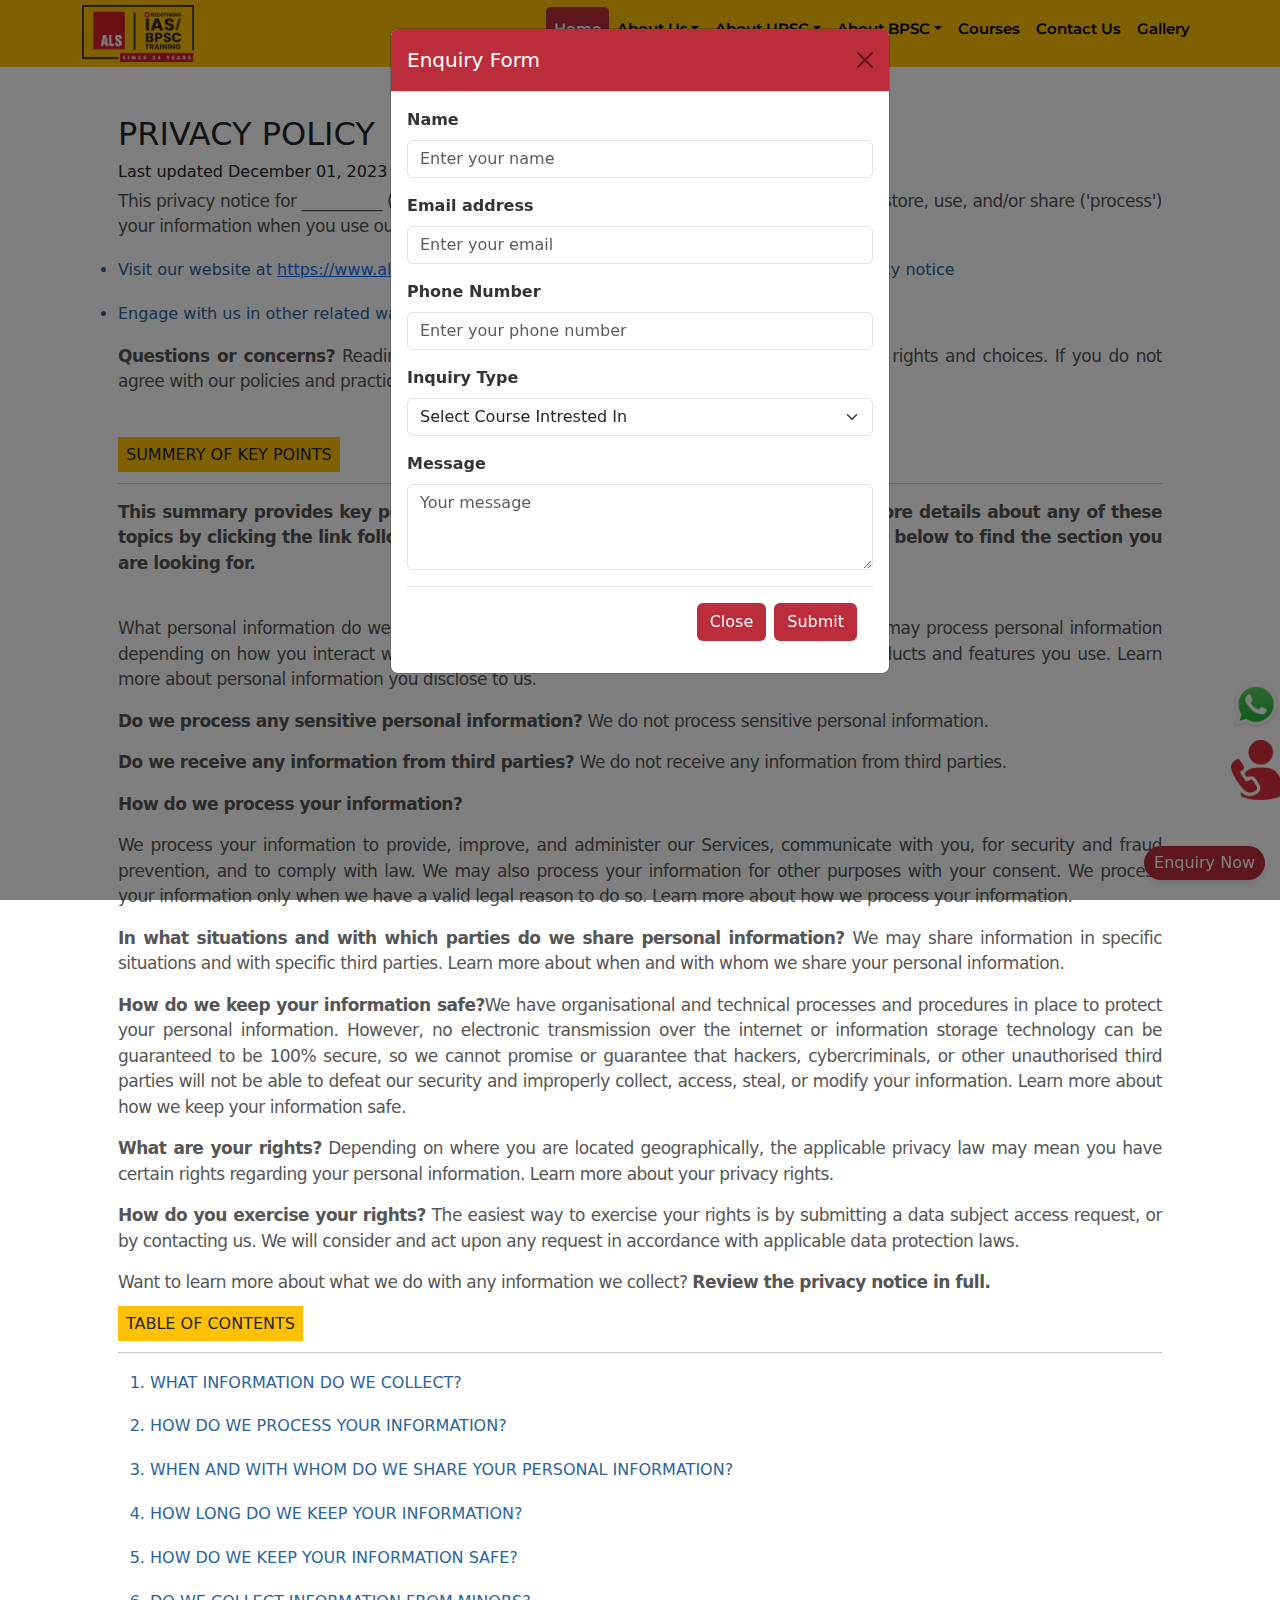
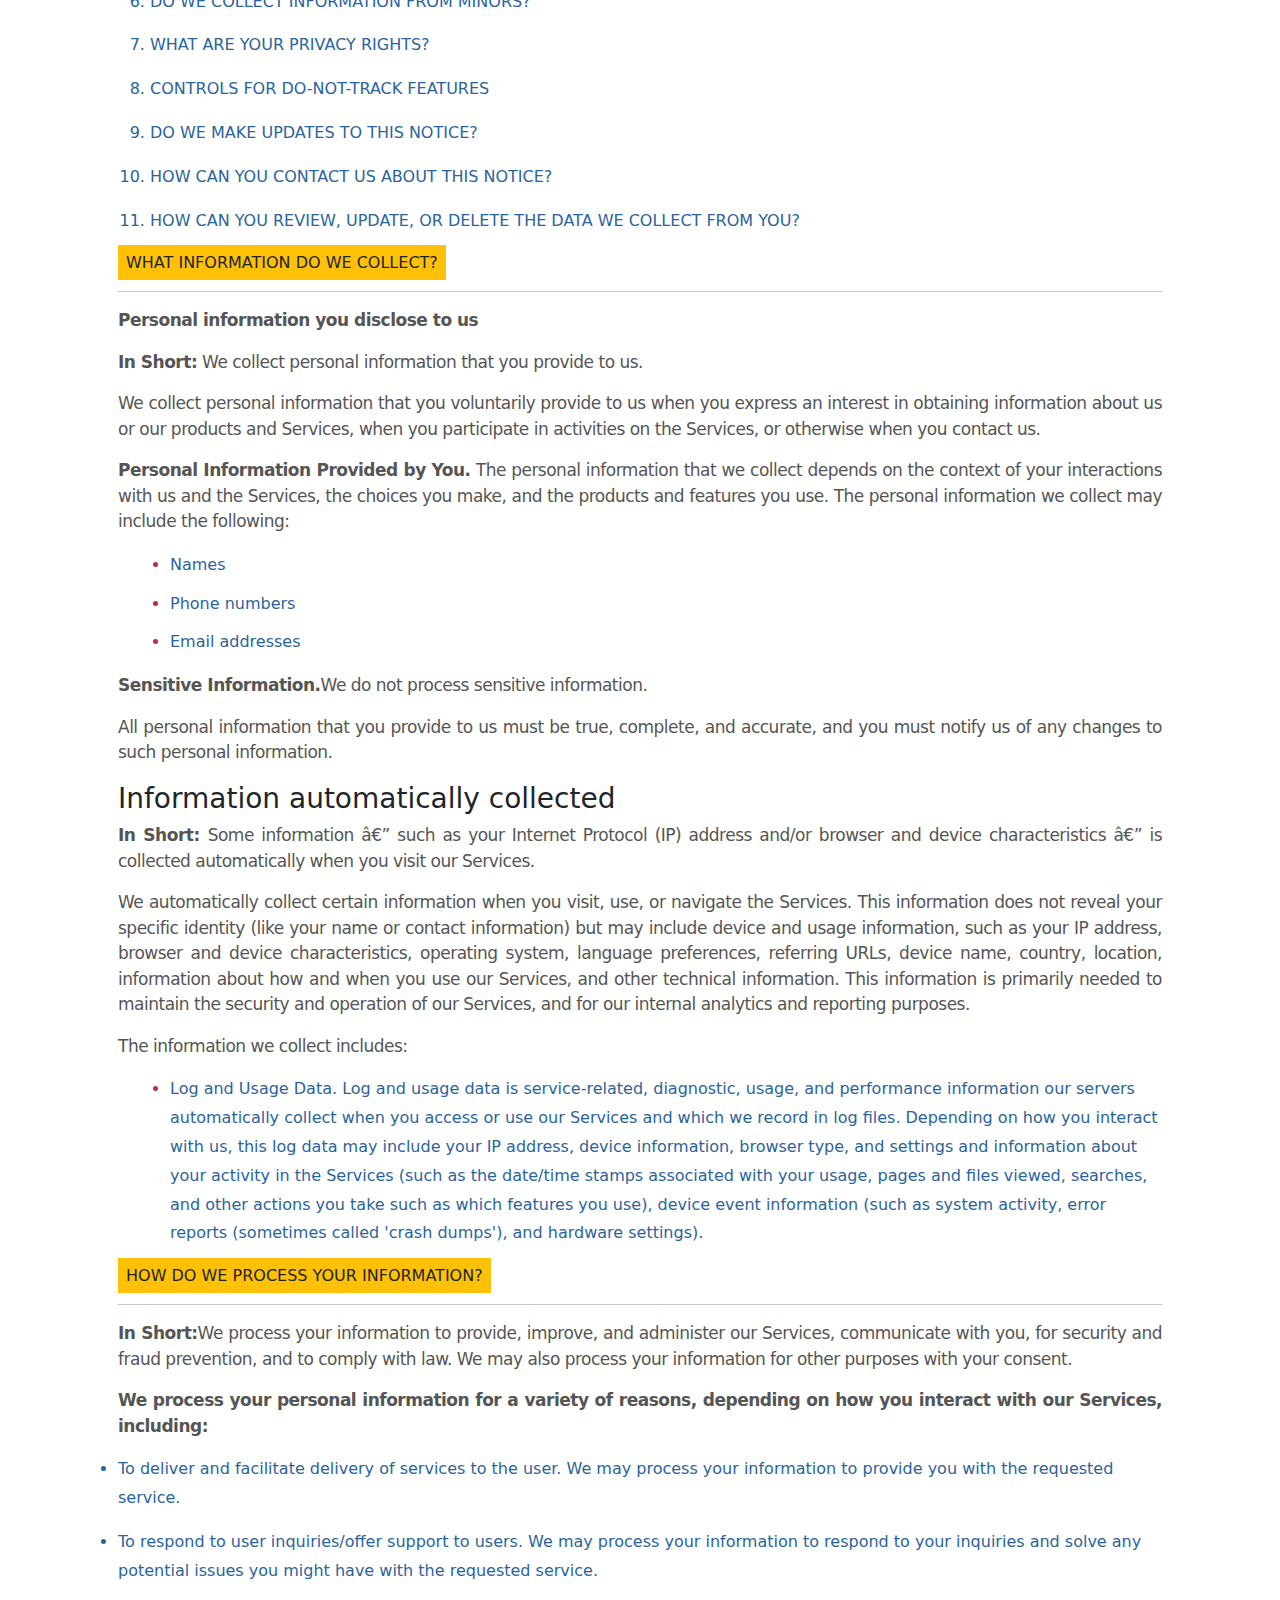
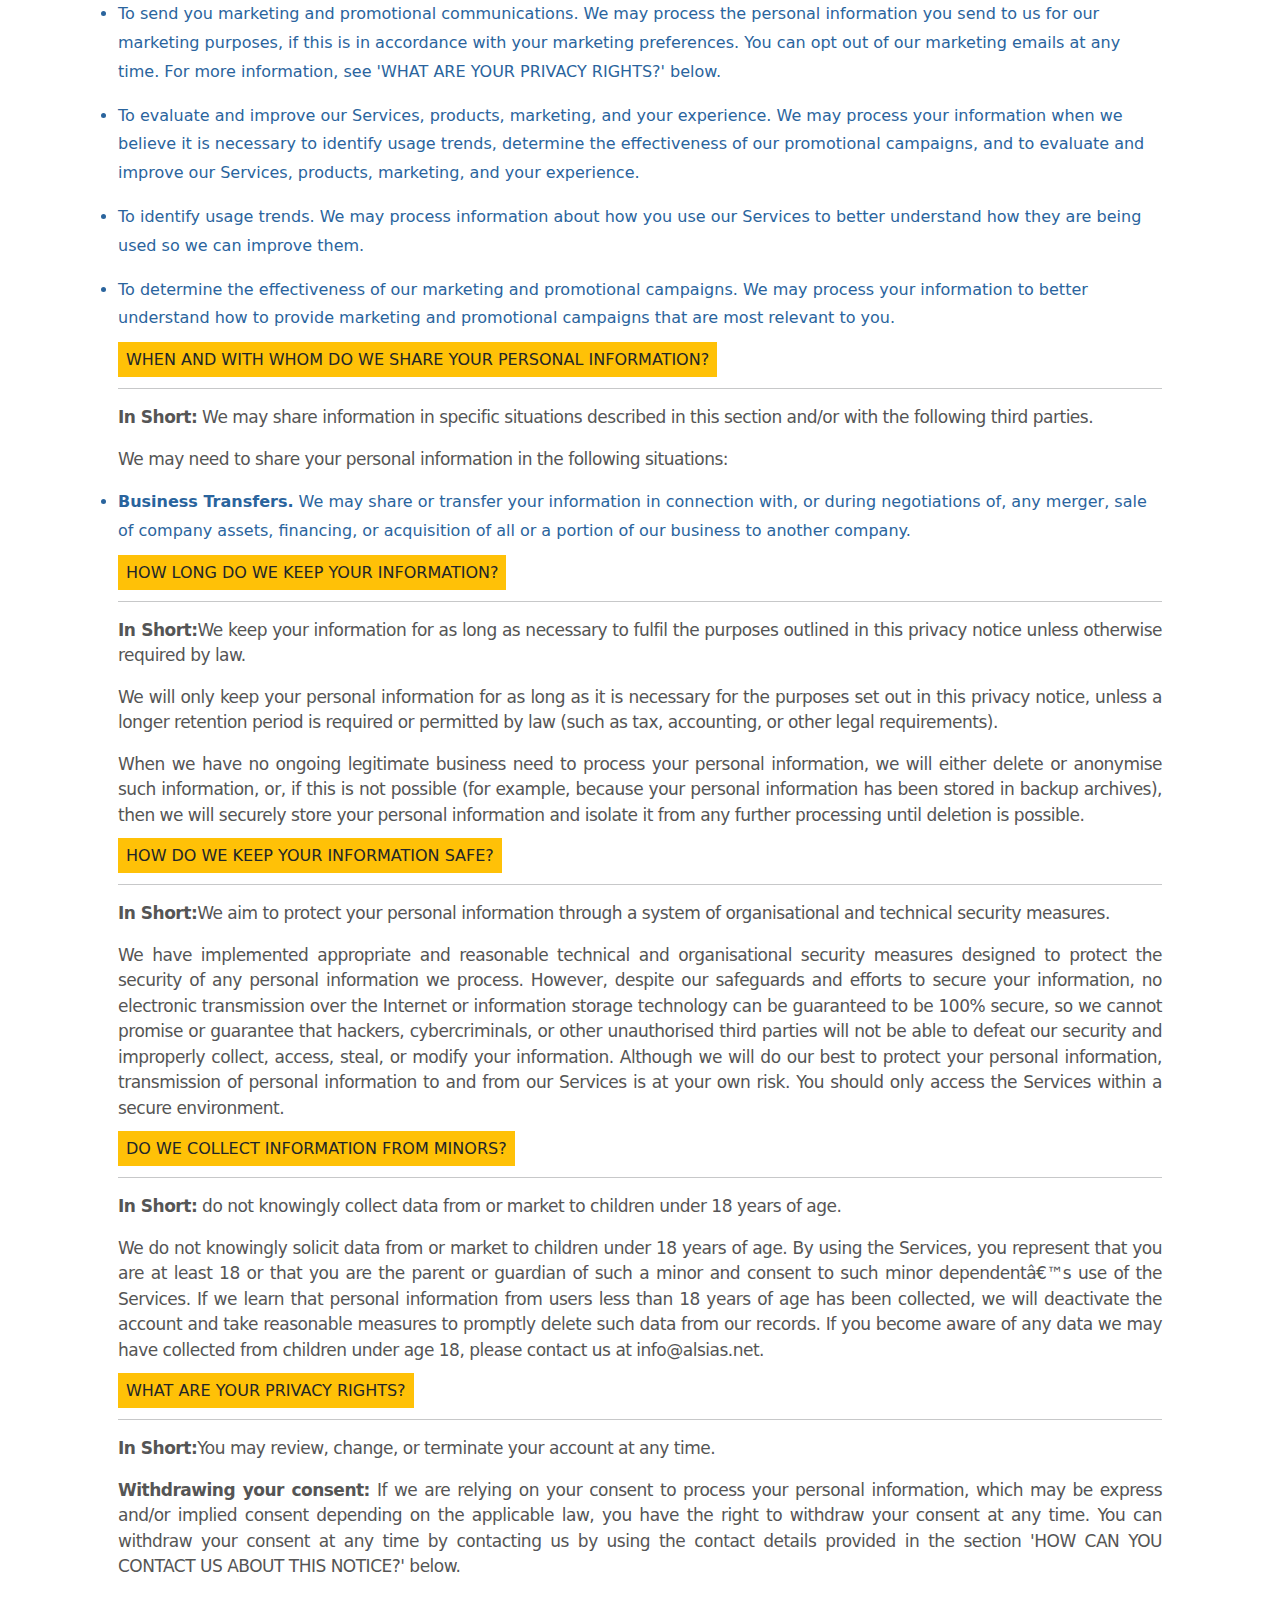
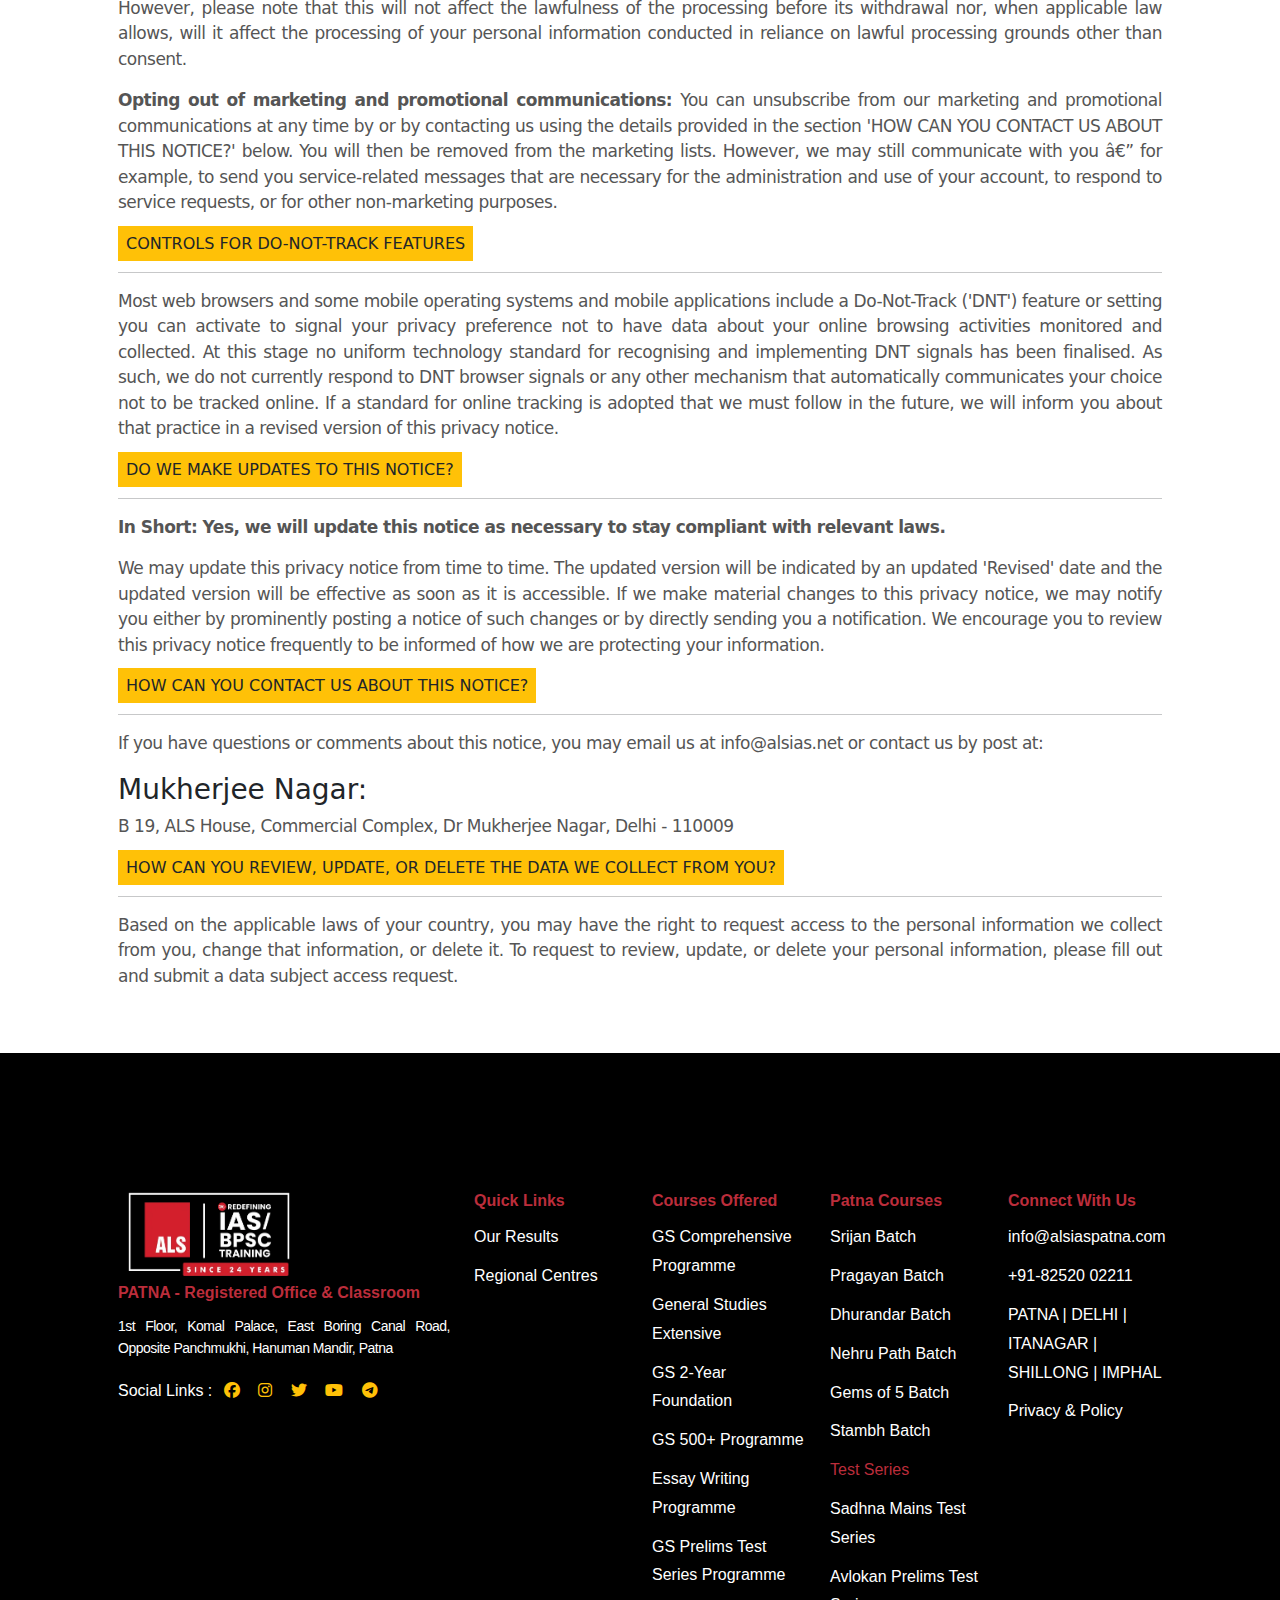
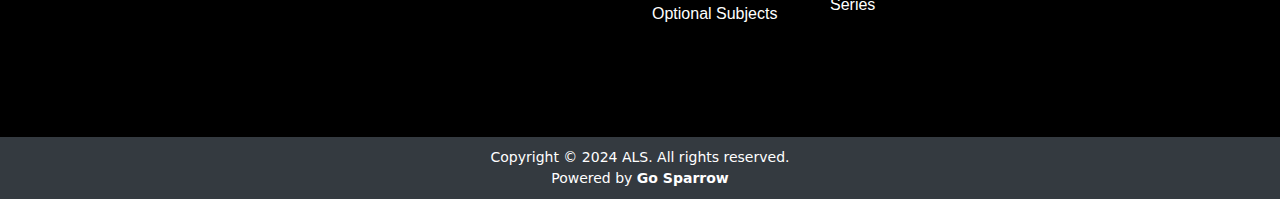
<file: privacy-policy.html>
<!DOCTYPE html>
<html lang="en">

<head>
  <meta charset="UTF-8">
  <meta name="viewport" content="width=device-width, initial-scale=1.0">
  <title>BPSC Coaching in Patna | UPSC Coaching in Patna | ALS IAS Patna</title>

  <!-- Meta Tags for SEO -->
  <meta name="keywords" content="UPSC exam preparation, IAS syllabus, Civil Services exam tips, IAS study materials, UPSC exam strategy, Current affairs for IAS, IAS exam pattern, Best books for UPSC, IAS interview guidance, Civil Services coaching">
  <meta name="description" content="ALS IAS is the best BPSC coaching in Patna. Learn from expert faculties, use helpful study materials, and follow smart strategies to succeed in BPSC exams.">
  <meta name="google-site-verification" content="-R0dXjLP1Lq0JFvIQlIZ4ggKi8__dQ2QPQ69JDq8C8o">
  <meta name="robots" content="index, follow">
    <link rel="canonical" href="https://alsiaspatna.com/" />
  <!-- Favicon -->
 <link rel="icon" type="image/x-icon" href="images/logo/favicon.ico">

  <!-- Stylesheets -->
  <link rel="stylesheet" href="stylesheet.css/style.css">
  <link rel="stylesheet" href="stylesheet.css/master.css">
  <link rel="stylesheet" href="stylesheet.css/contact.css">
  <link rel="stylesheet" href="https://cdn.jsdelivr.net/npm/bootstrap@5.3.3/dist/css/bootstrap.min.css">
  <link rel="stylesheet" href="https://cdnjs.cloudflare.com/ajax/libs/font-awesome/6.6.0/css/all.min.css">
  <link rel="stylesheet" href="https://unpkg.com/swiper/swiper-bundle.min.css">
  <link rel="stylesheet" href="https://unpkg.com/aos@next/dist/aos.css">

  <!-- Google Analytics -->
  <script async src="https://www.googletagmanager.com/gtag/js?id=AW-10972488541"></script>
  <script>
    window.dataLayer = window.dataLayer || [];
    function gtag() { dataLayer.push(arguments); }
    gtag('js', new Date());
    gtag('config', 'AW-10972488541');
    gtag('event', 'conversion', { 'send_to': 'AW-10972488541/WOSGCMrLj98YEN3Gi_Ao' });
  </script>
 
</head>

<!-- Navbar -->
<nav class="navbar navbar-expand-lg navbar-light bg-warning sticky-top p-0">
  <div class="container">
    <a class="navbar-brand" href="https://www.alsiaspatna.com/"><img src="images/logo/logo.webp" alt="ALS PATNA Logo" width="112px"></a>
    <button class="navbar-toggler shadow-none border-0" type="button" data-bs-toggle="offcanvas"
      data-bs-target="#offcanvasNavbar" aria-controls="offcanvasNavbar" aria-label="Toggle navigation">
      <span class="navbar-toggler-icon"></span>
    </button>
    <div class="offcanvas offcanvas-end" tabindex="-1" id="offcanvasNavbar" aria-labelledby="offcanvasNavbarLabel">
      <div class="offcanvas-header bg-warning">
        <h5 class="offcanvas-title" id="offcanvasNavbarLabel">
          <img src="images/logo/logo.webp" alt="ALS PATNA Logo" width="95px">
        </h5>
        <button type="button" class="btn-close shadow-none border-0" data-bs-dismiss="offcanvas" aria-label="Close"></button>
      </div>
      <div class="offcanvas-body">
        <ul class="navbar-nav justify-content-end flex-grow-1">
          <li class="nav-item"><a class="nav-link active" aria-current="page" href="https://www.alsiaspatna.com/">Home</a></li>

          <!-- Dropdown for About Us -->
          <li class="nav-item dropdown">
            <a class="nav-link dropdown-toggle" href="about.html" id="aboutDropdown" role="button" data-bs-toggle="dropdown" aria-expanded="false">About Us</a>
            <ul class="dropdown-menu" aria-labelledby="aboutDropdown">
              <li><a href="about.html" class="dropdown-item" onclick="loadContent('company_Profile')">Company Profile</a></li>
              <li><a href="about.html" class="dropdown-item" onclick="loadContent('our_Directors')">Our Directors</a></li>
              <li><a href="about.html" class="dropdown-item" onclick="loadContent('our_Pedagogy')">Our Pedagogy</a></li>
              <li><a href="about.html" class="dropdown-item" onclick="loadContent('our_Centers')">Our Centres</a></li>
            </ul>
          </li>

                <!-- Dropdown for About UPSC -->
                <li class="nav-item dropdown">
                  <a class="nav-link dropdown-toggle" href="upsc.html" id="aboutDropdown" role="button" data-bs-toggle="dropdown" aria-expanded="false">About UPSC</a>
                  <ul class="dropdown-menu" aria-labelledby="aboutDropdown">
                    <li><a href="upsc.html" class="dropdown-item" onclick="loadContent('scheme_Exam')">Scheme of the Exam</a></li>
                    <li><a href="upsc.html" class="dropdown-item" onclick="loadContent('Eligibility')">Eligibility</a></li>
                    <li><a href="upsc.html" class="dropdown-item" onclick="loadContent('services_Offered')">Services Offered</a></li>
                    <li><a href="upsc.html" class="dropdown-item" onclick="loadContent('syllabous_Upsc')">Syllabus of UPSC Exam</a></li>
                    <li><a href="upsc.html" class="dropdown-item" onclick="loadContent('apply')">How to Apply</a></li>
                    <li><a href="upsc.html" class="dropdown-item" onclick="loadContent('upsc_Annual')">UPSC Annual Calendar 2023-24</a></li>
                    <li><a href="upsc.html" class="dropdown-item" onclick="loadContent('upsc_Question')">UPSC Question Bank</a></li>
                  </ul>
                </li>

                 <!-- Dropdown for About BPSC -->
                 <li class="nav-item dropdown">
                   <a class="nav-link dropdown-toggle" href="bpsc.html" id="aboutDropdown" role="button" data-bs-toggle="dropdown" aria-expanded="false">About BPSC</a>
                   <ul class="dropdown-menu" aria-labelledby="aboutDropdown">
                     <li><a href="bpsc.html" class="dropdown-item" onclick="loadContent('scheme_Exam_Bpsc')">Scheme of the Exam</a></li>
                     <li><a href="bpsc.html" class="dropdown-item" onclick="loadContent('Eligibility_Bpsc')">Eligibility</a></li>
                     <li><a href="bpsc.html" class="dropdown-item" onclick="loadContent('services_Offered_Bpsc')">Services Offered</a></li>
                     <li><a href="bpsc.html" class="dropdown-item" onclick="loadContent('syllabous_Bpsc')">Syllabus of UPSC Exam</a></li>
                     <li><a href="bpsc.html" class="dropdown-item" onclick="loadContent('apply_Bpsc')">How to Apply</a></li>
                   </ul>
                 </li>
      
          <li class="nav-item"><a class="nav-link" href="course.html">Courses</a></li>
          <li class="nav-item"><a class="nav-link" href="contact.html">Contact Us</a></li>
          <li class="nav-item"><a class="nav-link" href="gallery.html">Gallery</a></li>
        </ul>
      </div>
    </div>
  </div>
</nav>
<!-- End Navbar -->

  <!-- *************************************************** -->
    <div class="container p-5">
        <div class="row">
            <div class="col-md-12">
                <h2>Privacy Policy</h2>
                <h6>Last updated December 01, 2023</h6>
                <p>This privacy notice for __________ ('we', 'us', or 'our'), describes how and why we might collect, store, use, and/or share ('process') your information when you use our services ('Services'), such as when you:</p>

                <li>Visit our website at <a href="https://www.alsiaspatna.com/">https://www.alsiaspatna.com/</a>, or any website of ours that links to this privacy notice</li>
                <li>Engage with us in other related ways, including any sales, marketing, or events</li>

                <p><b>Questions or concerns?</b> Reading this privacy notice will help you understand your privacy rights and choices. If you do not agree with our policies and practices, please do not use our Services.</p>

                <div class="key_summery mt-5">
                    <span class="p-2 text-dark bg-warning">SUMMERY OF KEY POINTS</span> <hr>

                    <p><b>This summary provides key points from our privacy notice, but you can find out more details about any of these topics by clicking the link following each key point or by using our table of contents below to find the section you are looking for.</b></p>

                    <br>
                    <p>What personal information do we process? When you visit, use, or navigate our Services, we may process personal information depending on how you interact with us and the Services, the choices you make, and the products and features you use. Learn more about personal information you disclose to us.</p>
                    <p><b>Do we process any sensitive personal information?</b> We do not process sensitive personal information.</p>
                    <p><b>Do we receive any information from third parties? </b>We do not receive any information from third parties.</p>
                    <p><b>How do we process your information? </b></p>
                    <p> We process your information to provide, improve, and administer our Services, communicate with you, for security and fraud prevention, and to comply with law. We may also process your information for other purposes with your consent. We process your information only when we have a valid legal reason to do so. Learn more about how we process your information.</p>
                    <p><b>In what situations and with which parties do we share personal information? </b> We may share information in specific situations and with specific third parties. Learn more about when and with whom we share your personal information.</p>

                    <p><b>How do we keep your information safe?</b>We have organisational and technical processes and procedures in place to protect your personal information. However, no electronic transmission over the internet or information storage technology can be guaranteed to be 100% secure, so we cannot promise or guarantee that hackers, cybercriminals, or other unauthorised third parties will not be able to defeat our security and improperly collect, access, steal, or modify your information. Learn more about how we keep your information safe.</p>

                    <p><b>What are your rights?</b> Depending on where you are located geographically, the applicable privacy law may mean you have certain rights regarding your personal information. Learn more about your privacy rights.</p>

                    <p><b>How do you exercise your rights?</b> The easiest way to exercise your rights is by submitting a data subject access request, or by contacting us. We will consider and act upon any request in accordance with applicable data protection laws.</p>

                    <p>Want to learn more about what we do with any information we collect? <b>Review the privacy notice in full.</b></p>

                    <span class="p-2 text-dark bg-warning mt-5">TABLE OF CONTENTS</span><hr> 
                    <ol>
                        <li>WHAT INFORMATION DO WE COLLECT?</li>
                        <li>HOW DO WE PROCESS YOUR INFORMATION?</li>
                        <li>WHEN AND WITH WHOM DO WE SHARE YOUR PERSONAL INFORMATION?</li>
                        <li>HOW LONG DO WE KEEP YOUR INFORMATION?</li>
                        <li>HOW DO WE KEEP YOUR INFORMATION SAFE?</li>
                        <li>DO WE COLLECT INFORMATION FROM MINORS?</li>
                        <li>WHAT ARE YOUR PRIVACY RIGHTS?</li>
                        <li>CONTROLS FOR DO-NOT-TRACK FEATURES</li>
                        <li>DO WE MAKE UPDATES TO THIS NOTICE?</li>
                        <li>HOW CAN YOU CONTACT US ABOUT THIS NOTICE?</li>
                        <li>HOW CAN YOU REVIEW, UPDATE, OR DELETE THE DATA WE COLLECT FROM YOU?</li>
                    </ol>

                    <span class="p-2 text-dark bg-warning mt-5">WHAT INFORMATION DO WE COLLECT?</span><hr>
                    <p><b>Personal information you disclose to us</b></p>
                    <p> <b>In Short:</b> We collect personal information that you provide to us.</p>
                    <p>We collect personal information that you voluntarily provide to us when you express an interest in obtaining information about us or our products and Services, when you participate in activities on the Services, or otherwise when you contact us.</p>
                    <p><b>Personal Information Provided by You.</b> The personal information that we collect depends on the context of your interactions with us and the Services, the choices you make, and the products and features you use. The personal information we collect may include the following:</p>

                    <ul>
                        <li>Names</li>
                        <li>Phone numbers</li>
                        <li>Email addresses</li>
                    </ul>
                    <p><b>Sensitive Information.</b>We do not process sensitive information.</p>
                    <p>All personal information that you provide to us must be true, complete, and accurate, and you must notify us of any changes to such personal information.</p>

                    <h3>Information automatically collected</h3>
                    <p><b>In Short: </b>Some information â€” such as your Internet Protocol (IP) address and/or browser and device characteristics â€” is collected automatically when you visit our Services.</p>

                    <p>We automatically collect certain information when you visit, use, or navigate the Services. This information does not reveal your specific identity (like your name or contact information) but may include device and usage information, such as your IP address, browser and device characteristics, operating system, language preferences, referring URLs, device name, country, location, information about how and when you use our Services, and other technical information. This information is primarily needed to maintain the security and operation of our Services, and for our internal analytics and reporting purposes.</p>

                    <p>The information we collect includes:</p>
                    <ul>
                        <li>Log and Usage Data. Log and usage data is service-related, diagnostic, usage, and performance information our servers automatically collect when you access or use our Services and which we record in log files. Depending on how you interact with us, this log data may include your IP address, device information, browser type, and settings and information about your activity in the Services (such as the date/time stamps associated with your usage, pages and files viewed, searches, and other actions you take such as which features you use), device event information (such as system activity, error reports (sometimes called 'crash dumps'), and hardware settings).</li>
                    </ul>

                    <span class="p-2 text-dark bg-warning mt-5">HOW DO WE PROCESS YOUR INFORMATION?</span><hr>
                    <p><b>In Short:</b>We process your information to provide, improve, and administer our Services, communicate with you, for security and fraud prevention, and to comply with law. We may also process your information for other purposes with your consent.</p>

                    <p><b>We process your personal information for a variety of reasons, depending on how you interact with our Services, including:</b></p>

                    <li>To deliver and facilitate delivery of services to the user. We may process your information to provide you with the requested service.</li>

                    <li>To respond to user inquiries/offer support to users. We may process your information to respond to your inquiries and solve any potential issues you might have with the requested service.</li>

                    <li>To send you marketing and promotional communications. We may process the personal information you send to us for our marketing purposes, if this is in accordance with your marketing preferences. You can opt out of our marketing emails at any time. For more information, see 'WHAT ARE YOUR PRIVACY RIGHTS?' below.</li>

                    <li>To evaluate and improve our Services, products, marketing, and your experience. We may process your information when we believe it is necessary to identify usage trends, determine the effectiveness of our promotional campaigns, and to evaluate and improve our Services, products, marketing, and your experience.</li>

                    <li>To identify usage trends. We may process information about how you use our Services to better understand how they are being used so we can improve them.</li>

                    <li>To determine the effectiveness of our marketing and promotional campaigns. We may process your information to better understand how to provide marketing and promotional campaigns that are most relevant to you.</li>

                    <span class="p-2 text-dark bg-warning mt-5"> WHEN AND WITH WHOM DO WE SHARE YOUR PERSONAL INFORMATION?</span> <hr>

                    <p> <b>In Short:</b> We may share information in specific situations described in this section and/or with the following third parties.</p> 
                    <p>We may need to share your personal information in the following situations:</p>

                    <li> <b>Business Transfers.</b> We may share or transfer your information in connection with, or during negotiations of, any merger, sale of company assets, financing, or acquisition of all or a portion of our business to another company.</li>

                    <span class="p-2 text-dark bg-warning mt-5">
                        HOW LONG DO WE KEEP YOUR INFORMATION?
                    </span> <hr>

                    <p> <b>In Short:</b>We keep your information for as long as necessary to fulfil the purposes outlined in this privacy notice unless otherwise required by law.</p>

                    <p>We will only keep your personal information for as long as it is necessary for the purposes set out in this privacy notice, unless a longer retention period is required or permitted by law (such as tax, accounting, or other legal requirements).</p>

                    <p>When we have no ongoing legitimate business need to process your personal information, we will either delete or anonymise such information, or, if this is not possible (for example, because your personal information has been stored in backup archives), then we will securely store your personal information and isolate it from any further processing until deletion is possible.</p>

                    <span class="p-2 text-dark bg-warning mt-5">
                        HOW DO WE KEEP YOUR INFORMATION SAFE?
                    </span> <hr>

                    <p><b>In Short:</b>We aim to protect your personal information through a system of organisational and technical security measures.</p>

                    <p>We have implemented appropriate and reasonable technical and organisational security measures designed to protect the security of any personal information we process. However, despite our safeguards and efforts to secure your information, no electronic transmission over the Internet or information storage technology can be guaranteed to be 100% secure, so we cannot promise or guarantee that hackers, cybercriminals, or other unauthorised third parties will not be able to defeat our security and improperly collect, access, steal, or modify your information. Although we will do our best to protect your personal information, transmission of personal information to and from our Services is at your own risk. You should only access the Services within a secure environment.</p>

                    <span class="p-2 text-dark bg-warning mt-5"> DO WE COLLECT INFORMATION FROM MINORS?</span><hr>

                    <p><b>In Short:</b> do not knowingly collect data from or market to children under 18 years of age.</p>
                    <p>We do not knowingly solicit data from or market to children under 18 years of age. By using the Services, you represent that you are at least 18 or that you are the parent or guardian of such a minor and consent to such minor dependentâ€™s use of the Services. If we learn that personal information from users less than 18 years of age has been collected, we will deactivate the account and take reasonable measures to promptly delete such data from our records. If you become aware of any data we may have collected from children under age 18, please contact us at info@alsias.net.</p>


                    <span class="p-2 text-dark bg-warning mt-5">WHAT ARE YOUR PRIVACY RIGHTS?</span> <hr>
                    <p><b>In Short:</b>You may review, change, or terminate your account at any time.</p>

                    <p><b>Withdrawing your consent:</b> If we are relying on your consent to process your personal information, which may be express and/or implied consent depending on the applicable law, you have the right to withdraw your consent at any time. You can withdraw your consent at any time by contacting us by using the contact details provided in the section 'HOW CAN YOU CONTACT US ABOUT THIS NOTICE?' below.</p>

                    <p>However, please note that this will not affect the lawfulness of the processing before its withdrawal nor, when applicable law allows, will it affect the processing of your personal information conducted in reliance on lawful processing grounds other than consent.</p>

                    <p><b>Opting out of marketing and promotional communications: </b>You can unsubscribe from our marketing and promotional communications at any time by or by contacting us using the details provided in the section 'HOW CAN YOU CONTACT US ABOUT THIS NOTICE?' below. You will then be removed from the marketing lists. However, we may still communicate with you â€” for example, to send you service-related messages that are necessary for the administration and use of your account, to respond to service requests, or for other non-marketing purposes.</p>

                    <span class="p-2 text-dark bg-warning mt-5">CONTROLS FOR DO-NOT-TRACK FEATURES</span> <hr>
                    <p>Most web browsers and some mobile operating systems and mobile applications include a Do-Not-Track ('DNT') feature or setting you can activate to signal your privacy preference not to have data about your online browsing activities monitored and collected. At this stage no uniform technology standard for recognising and implementing DNT signals has been finalised. As such, we do not currently respond to DNT browser signals or any other mechanism that automatically communicates your choice not to be tracked online. If a standard for online tracking is adopted that we must follow in the future, we will inform you about that practice in a revised version of this privacy notice.</p>

                    <span class="class p-2 text-dark bg-warning mt-5">DO WE MAKE UPDATES TO THIS NOTICE?</span> <hr>

                    <p><b>In Short: Yes, we will update this notice as necessary to stay compliant with relevant laws.</b></p>
                    <p>We may update this privacy notice from time to time. The updated version will be indicated by an updated 'Revised' date and the updated version will be effective as soon as it is accessible. If we make material changes to this privacy notice, we may notify you either by prominently posting a notice of such changes or by directly sending you a notification. We encourage you to review this privacy notice frequently to be informed of how we are protecting your information.</p>

                    <span class="p-2 text-dark bg-warning mt-5">HOW CAN YOU CONTACT US ABOUT THIS NOTICE?</span><hr>
                    <p>If you have questions or comments about this notice, you may email us at info@alsias.net or contact us by post at:</p>

                    <h3>Mukherjee Nagar:</h3>
                    <p>B 19, ALS House, Commercial Complex, Dr Mukherjee Nagar, Delhi - 110009</p>

                    <span class="p-2 text-dark bg-warning mt-5">HOW CAN YOU REVIEW, UPDATE, OR DELETE THE DATA WE COLLECT FROM YOU?</span><hr>
                    <p>Based on the applicable laws of your country, you may have the right to request access to the personal information we collect from you, change that information, or delete it. To request to review, update, or delete your personal information, please fill out and submit a data subject access request.</p>
                </div>
                
            </div>
        </div>
    </div>




  <!-- *************************************************** -->


  <!-- whatsapp intigration -->
  <!--All fixed button for call and whatsapp -->
  <!-- Fixed button to trigger modal -->
  <button type="button" class="fixed-enquiry-btn" data-bs-toggle="modal" data-bs-target="#enquiryModal">
    Enquiry Now
  </button>

  <!-- Modal -->
  <div class="modal fade" id="enquiryModal" tabindex="-1" aria-labelledby="enquiryModalLabel" aria-hidden="true">
    <div class="modal-dialog">
      <div class="modal-content">
        <div class="modal-header">
          <h5 class="modal-title" id="enquiryModalLabel">Enquiry Form</h5>
          <button type="button" class="btn-close shadow-none border-0" data-bs-dismiss="modal"
            aria-label="Close"></button>
        </div>
        <div class="modal-body">
          <form action="https://api.web3forms.com/submit" method="POST">
            <input type="hidden" name="access_key" value="a2176c91-372d-4853-a2a9-1a6d9af36d8f">
            <!-- Honeypot Spam Protection -->
            <input type="checkbox" name="botcheck" class="hidden" style="display: none;">

            <div class="mb-3">
              <label for="name" class="form-label">Name</label>
              <input type="text" class="form-control" id="name" name="name" placeholder="Enter your name" required>
            </div>

            <div class="mb-3">
              <label for="email" class="form-label">Email address</label>
              <input type="email" class="form-control" id="email" name="email" placeholder="Enter your email" required>
            </div>

            <div class="mb-3">
              <label for="phone" class="form-label">Phone Number</label>
              <input type="tel" class="form-control" id="phone" name="phone" placeholder="Enter your phone number"
                required>
            </div>

            <!-- New Dropdown Selection -->
            <div class="mb-3">
              <label for="inquiry-type" class="form-label">Inquiry Type</label>
              <select class="form-select" id="inquiry-type" name="inquiry_type" required>
                <option value="" disabled selected>Select Course Intrested In</option>
                <option value="course-details">Sadhana Programme </option>
                <option value="fees-structure">Pragayan Programme </option>
                <option value="schedule"> Srijan Programme </option>
                <option value="support"> Dhurandar Programme </option>
                <option value="other"> Gems of Five Programme </option>
              </select>
            </div>

            <div class="mb-3">
              <label for="message" class="form-label">Message</label>
              <textarea class="form-control" id="message" name="message" rows="3" placeholder="Your message"></textarea>
            </div>

            <!-- Modal Footer with buttons -->
            <div class="modal-footer">
              <button type="button" class="btn" data-bs-dismiss="modal" id="btn_close">Close</button>
              <button type="submit" class="btn btn-brand">Submit</button>
            </div>
          </form>
        </div>
      </div>
    </div>
  </div>




  <div class="fixed-buttons">
    <a href="https://wa.me/+918340454113" target="_blank"><img src="images/png images/WhatsApp_icon.webp" alt=""
        data-aos="zoom-in-down"></a>
    <a href="tel:+918340454113" class="call"><img src="images/png images/calling.webp" alt="" data-aos="fade-right"></a>
  </div>
  <!-- whatsapp intigration -->


  <!-- *************************************************** -->
  <!-- Footer Section -->
  <footer>
    <div class="container mt-5 p-5">
      <div class="row g-4">
        <div class="col-xl-4 col-lg-5 col-md-6">
          <div class="footer_logo">
            <a aria-label="ALS Edunation Logo" href="https://www.alsiaspatna.com/">
              <img src="images/logo/footer logo.webp" alt="ALS Edunation Logo" width="182" height="75">
            </a>
          </div>
          <div class="footer_item">
            <div class="f-title">PATNA - Registered Office & Classroom</div>
            <p class="text-white">1st Floor, Komal Palace, East Boring Canal Road, Opposite Panchmukhi, Hanuman Mandir,
              Patna</p>
          </div>
          <div class="social-links">
            Social Links :
            <span>
              <a href="https://facebook.com/alspatna?mibextid=ZbWKwL" target="_blank"><i class="fab fa-facebook"></i></a>
              <a href="https://instagram.com/als_ias.patna?igsh=M3AzeG5xNGU1dDE4" target="_blank"><i class="fab fa-instagram"></i></a>
              <a href="https://x.com/ALS_IAS" target="_blank"><i class="fab fa-twitter"></i></a>
              <a href="https://www.youtube.com/@alsiaspatna_" target="_blank"><i class="fab fa-youtube"></i></a>
              <a href="https://t.me/alsiaspatna" target="_blank"><i class="fab fa-telegram"></i></a>
          </span>
          
          </div>
        </div>

        <div class="col-xl-2 col-lg-6 col-md-6">
          <div class="footer_item">
            <div class="f-title">Quick Links</div>
            <ul>
              <li><a href="https://www.alsedunation.com/our-results">Our Results</a></li>
              <li><a href="https://www.alsedunation.com/ourcentres">Regional Centres</a></li>
            </ul>
          </div>
        </div>

        <div class="col-xl-2 col-lg-4 col-md-6">
          <div class="footer_item">
            <div class="f-title">Courses Offered</div>
            <ul>
              <li><a href="https://www.alsedunation.com/courses/general-studies-comprehensive">GS Comprehensive
                  Programme</a></li>
              <li><a href="https://www.alsedunation.com/courses/general-studies-extensive">General Studies Extensive</a>
              </li>
              <li><a href="https://www.alsedunation.com/courses/gs-foundation">GS 2-Year Foundation</a></li>
              <li><a href="https://www.alsedunation.com/courses/general-studies-500">GS 500+ Programme</a></li>
              <li><a href="https://www.alsedunation.com/courses/essay-writing">Essay Writing Programme</a></li>
              <li><a href="https://www.alsedunation.com/courses/prelims-test-series-programme">GS Prelims Test Series
                  Programme</a></li>
              <li><a href="https://www.alsedunation.com/courses/optional-subjects">Optional Subjects</a></li>
            </ul>
          </div>
        </div>

        <div class="col-xl-2 col-lg-4 col-md-6">
          <div class="footer_item">
            <div class="f-title">Patna Courses</div>
            <ul>
              <li><a href="course.html">Srijan Batch</a></li>
              <li><a href="course.html">Pragayan Batch</a></li>
              <li><a href="course.html">Dhurandar Batch</a></li>
              <li><a href="course.html">Nehru Path Batch</a></li>
              <li><a href="course.html">Gems of 5 Batch</a></li>
              <li><a href="course.html">Stambh Batch</a></li>
              <li style="color: var(--brand-color)">Test Series</li>
              <li><a href="course.html">Sadhna Mains Test Series</a></li>
              <li><a href="course.html">Avlokan Prelims Test Series</a></li>
            </ul>
          </div>
        </div>

        <div class="col-xl-2 col-lg-3 col-md-6">
          <div class="footer_item">
            <div class="f-title">Connect With Us</div>
            <ul class="calls-ph">
              <li><a href="mailto:info@alsias.net">info@alsiaspatna.com</a></li>
              <li>
                <a href="tel:+919891601133">+91-82520 02211</a>
              </li>
              <li><a href="https://www.alsedunation.com/ourcentres">PATNA | DELHI | ITANAGAR | SHILLONG | IMPHAL</a></li>
              <li><a href="privacy.html">Privacy & Policy</a></li>
            </ul>
            <div class="top-social footer-social">
              <ul>
                <li><a aria-label="Facebook" target="_blank"
                    href="https://www.facebook.com/AlternativeLearningSystems?mibextid=ZbWKwL" class="facebook"> <i
                      class="als-facebook"></i> </a></li>
                <li><a aria-label="Twitter" target="_blank" href="https://x.com/ALS_IAS?t=DEjijLXZAsmQLhjwWxVVNA&s=08"
                    class="twitter"> <i class="als-twitterxl"></i> </a></li>
                <li><a aria-label="Instagram" target="_blank"
                    href="https://instagram.com/als_ias?igshid=YTQwZjQ0NmI0OA==" class="instagram"> <i
                      class="als-instagram"></i> </a></li>
                <li><a aria-label="YouTube" target="_blank"
                    href="https://youtube.com/@als.edunation?si=YgEHE31hld1LU5UH" class="youtube"> <i
                      class="als-youtube"></i> </a></li>
              </ul>
            </div>
          </div>
        </div>
      </div>
    </div>
  </footer>


  <div class="copy-right">
    <span>Copyright © 2024 ALS. All rights reserved.</span> <br>
    <span>Powered by</span>
    <a href="https://gosparrow.in/" target="_blank">Go Sparrow</a>
  </div>
  <!-- End Footer Section -->
  <!-- *************************************************** -->
 <!-- External Scripts -->
<!-- <script src="https://cdn.lordicon.com/lordicon.js"></script>-->
 <script src="https://cdn.jsdelivr.net/npm/bootstrap@5.3.3/dist/js/bootstrap.bundle.min.js"></script>
 <script src="https://unpkg.com/swiper/swiper-bundle.min.js"></script>
 <script src="https://unpkg.com/aos@next/dist/aos.js"></script>
 <script src="https://www.youtube.com/iframe_api"></script>
 <script src="script.js"></script>

 <!-- Modal Auto Show Script -->
 <script>
   document.addEventListener('DOMContentLoaded', function () {
     var enquiryModal = new bootstrap.Modal(document.getElementById('enquiryModal'));
     enquiryModal.show();
   });
 </script>
</body>

</html>
</file>
<file: stylesheet.css/style.css>
* {
    margin: 0;
    padding: 0;
    box-sizing: border-box;
}

body{
    overflow-x:hidden ;
}
/* *************************************************** */
/* navbar css */
.navbar-nav>.nav-item>.nav-link {
    font-family: 'montserrat', sans-serif;
    font-size: 15px;
    font-weight: 600;
    
}

.nav-item.dropdown .dropdown-menu {
    display: none;
    opacity: 0;
    transition: opacity 0.3s;
    
}

.nav-item.dropdown:hover .dropdown-menu {
    display: block;
    opacity: 1;
    background-color: var(--brand-color);
}

.nav-item.dropdown .dropdown-menu {
    position: absolute;
    left: 0;
    top: 100%;
    margin-top: 0;
}

.dropdown-menu {
    background-color: #f8f9fa;
    border: 1px solid #dee2e6;
    box-shadow: 0 0.125rem 0.25rem rgba(0, 0, 0, 0.075);
}

.dropdown-menu>li>.dropdown-item {
    color: white;
    
}

.dropdown-menu>li>.dropdown-item:hover {
    color: black;
}

.navbar {
    font-size: 1rem;
    
}

.navbar-nav .nav-link {
    color: #000;

}

.navbar-nav .nav-link:hover {
    color:var(--brand-color);
    background-color: #ffc107;
}

.navbar-nav .nav-item .active{
    background-color: var(--brand-color);
    border-radius:5px;
    color: white !important;
}
    .header{
        background-color: var(--brand-heading);
    }
    /* ========================================= */
  
  .hdr_marquee {
    background-color: var(--secondry-color); /* Defaulting to dark color if variable undefined */
    color: var(--white, #fff);
    text-transform: capitalize;
  }

  .enquiry-section {
    background-color: var(--brand-light); 
    box-shadow: 0px 0px 10px rgba(0, 0, 0, 0.1);
    color: var(--white, #fff);
    border-radius: 10px;
  }

  .enquiry-section .form-control {
    background-color: #f8f9fa; 
    color: #333; 
  }

  .enquiry-section .btn {
    border-radius: 5px;
  }

  #enquiry-section {
    height: 100%; /* Make sure the form container grows with the content */
    display: flex;
    justify-content: center;
    align-items: center;
  }
  .information{
    background-color: var(--brand-heading);
  }
  .icons{
    text-align: center;
    color:var(--brand-color);
  }
  .icons i{
    font-size:15px;
  }
  .icons h5{
    font-family: poppins;
    font-size:12px;
    color:var(--brand-blue);
  }

  #enquiry-form label{
    color:black;
  }


  /* Media Query for responsiveness */
  @media (max-width: 768px) {
    .hdr_marquee {
      font-size: 12px;
    }

    .enquiry-section {
      padding: 1.5rem;
    }
  }
  /* icons */
/* Section Title */

.ias_content {
    max-width: 1200px;
    margin: 0 auto;
    background-color: #fff;
    padding: 20px;
    border-radius: 8px;
    box-shadow: 0 4px 10px rgba(0, 0, 0, 0.1);
}

.section-content {
    margin-bottom: 20px;
    padding: 15px;
    border-left: 5px solid var(--brand-color);
    background-color: var(--brand-light);
}

h1, h2 {
    color: var(--brand-heading);
    margin-bottom: 10px;
    text-transform: uppercase;
    font-size: 24px;
    font-weight: bold;
}

p, li {
    color: var(--brand-blue);
    font-size: 16px;
    line-height: 1.8;
    margin-bottom: 15px;
}

ul {
    list-style-type: disc;
    margin-left: 20px;
}

ul li {
    margin-bottom: 10px;
}

ul li::marker {
    color: var(--brand-color);
}





/* *************************************************** */
/* content section */
/* General Styling for the section */


/* result */

 .result-section {
    background-color:var(--brand-blue);
    padding: 60px 20px;
    color: white;
}
.section-header {
    text-align: center;
    margin-bottom: 40px;
}
.section-header h2 {
    font-size: 36px;
    font-weight: bold;
    color: var(--brand-heading);
}
.section-header p {
    font-size: 18px;
    color:var(--brand-light);
    text-align: center;
}
.topper-card img {
    width: 100%;
    height: auto;
}
.topper-card h5 {
    font-size: 16px;
    font-weight: bold;
    
}
.topper-card p {
    font-size: 14px;
    color:var(--brand-blue);
    text-align: center;
}

.result-section p{
color: var(--brand-bluebr);
}

/* ********************Course Details Batch Creatives with Hover effect******************************* */
    

/* Card Container Styles */
.main_container{
  width:1003;
  height:atuo;
  background-color:var(--brand-blued);
}
.batch_series{
  padding:30px 0;
}
.card-container {
  padding: 2rem 0;
}

/* Flip Card Styles */
.flip-card {
  background-color: transparent;
  width: 100%;
  height: 254px;
  perspective: 1000px;
  font-family: sans-serif;
  margin-bottom: 2rem;
}

.flip-card-inner {
  position: relative;
  width: 100%;
  height: 100%;
  text-align: center;
  transition: transform 0.8s;
  transform-style: preserve-3d;
}

.flip-card:hover .flip-card-inner {
  transform: rotateY(180deg);
}

.flip-card-front,
.flip-card-back {
  box-shadow: 0 8px 14px 0 rgba(0, 0, 0, 0.2);
  position: absolute;
  display: flex;
  flex-direction: column;
  justify-content: center;
  align-items: center;
  width: 100%;
  height: 100%;
  -webkit-backface-visibility: hidden;
  backface-visibility: hidden;
  border: 1px solid coral;
  border-radius: 1rem;
}

/* Flip Card Front Styles */
.flip-card-front {
  background: linear-gradient(120deg, bisque 60%, rgb(255, 231, 222) 88%, rgb(255, 211, 195) 40%, rgba(255, 127, 80, 0.603) 48%);
}

.flip-card-front img {
  max-width: 80%;
  height: auto;
  border-radius: 1rem;
}

/* Flip Card Back Styles */
.flip-card-back {
  background: linear-gradient(120deg, rgb(255, 174, 145) 30%, coral 88%, bisque 40%, rgb(255, 185, 160) 78%);
  color: white;
  transform: rotateY(180deg);
}

.flip-card-back .title {
  font-size: 1.5em;
  font-weight: 900;
  text-align: center;
  margin: 0.5rem 0;
  color:white;
}

.flip-card-back p {
  margin: 0.5rem 0;
  font-size: 1rem;
  color:white;
}

@media (max-width: 768px) {
  .flip-card {
    height: auto;
    margin-bottom: 1rem;
  }

  .flip-card-front img {
    max-width: 100%;
    height: auto;
  }

  .batch_series {
    padding: 20px 10px;
  }

  .flip-card-back .title {
    font-size: 1.2em;
  }

  .flip-card-back p {
    font-size: 0.9rem;
  }

  .main_container {
    padding: 0 1rem;
  }
}

@media (max-width: 576px) {
  .batch_series h3 {
    font-size: 1.5rem;
  }

  .flip-card {
    margin-bottom: 0.5rem;
  }

  .flip-card-back .title {
    font-size: 1rem;
  }

  .flip-card-back p {
    font-size: 0.85rem;
  }

  .batch_series {
    padding: 15px 5px;
  }
}

@media (max-width: 992px) {
  .flip-card {
    max-width: 350px;
    height: 300px;
  }

  .batch_series {
    padding: 25px 15px;
  }
}


/* ================================================ success part =======================================*/
.success-note {
    
    background-color: #ececec;
    padding: 50px 15px;
  }
  .success-content {
    background: white;
    padding: 30px;
    border-radius: 15px;
    box-shadow: 0 0 10px rgba(0, 0, 0, 0.1);
    transition: transform 0.3s ease, box-shadow 0.3s ease;
  }
  .success-content:hover {
    transform: translateY(-10px);
    box-shadow: 0 0 20px rgba(0, 0, 0, 0.2);
  }
  .success-content h4 {
    color: #333;
    margin-bottom: 20px;
  }
  .success-content p {
    color: #555;
  }
 
  /* *************************************************** */
/* accordion css */

.accordion-button {
    background-color: #f8f9fa;
}

.accordion-button:not(.collapsed) {
    color: #000;
    background-color: #ffc107;
}

.accordion-body {
    background-color: #fff;
    border-top: 1px solid #dee2e6;
}



/* About Us Section */
.container .about {
    padding: 2rem;
    background-color:var(--brand-blue); /* Soft background color for contrast */
    border-radius: 8px; /* Rounded corners for a modern look */
    box-shadow: 0 4px 8px rgba(0, 0, 0, 0.1); /* Subtle shadow for depth */
}

.container .about h4 {
    color: #333; /* Darker color for the heading */
    font-size: 1.75rem;
    letter-spacing: 1px;
    border-bottom: 3px solid #ff5722; /* Stylish underline for emphasis */
    display: inline-block;
}

.container .about p.lead {
    font-size: 1.1rem;
    line-height: 1.7;
    margin-bottom: 1.5rem;
    font-weight: 700;
}

p {
    color: #555; /* Softer color for text */
    margin-bottom: 1rem;
}

/* Responsive adjustments */
@media (max-width: 767px) {
    .container .about {
        padding: 1.5rem;
    }

    .container .about h4 {
        font-size: 1.5rem;
    }

    .container .about p.lead {
        font-size: 1rem;
    }
}


/* card design */
.card {
    transition: transform 0.3s ease;
  }
  .card:hover {
    transform: translateY(-10px);
  }
  .card-body {
    text-align: center;
  }
.card {
    transition: transform 0.2s, box-shadow 0.2s;
  }
  .card:hover {
    transform: translateY(-10px);
    box-shadow: 0 10px 20px rgba(0, 0, 0, 0.2);
  }
  .card-title {
    margin-top: 10px;
    font-size: 1.25rem;
  }
  .rounded-top {
    border-top-left-radius: calc(0.25rem - 1px);
    border-top-right-radius: calc(0.25rem - 1px);
  }
  .card-img-top {
    width: 100%;
    height: 250px; /* Adjust height as needed */
    object-fit: cover;
  }

  
/* video part */
.container-video {
    width: 100%;
    max-width: 1200px;
    margin: 0 auto;
  }
  .swiper-container {
    padding: 20px 0;
  }
  .swiper-slide {
    display: flex;
    flex-direction: column;
    align-items: center;
    background: #fff;
    border-radius: 10px;
    box-shadow: 0 4px 8px rgba(0, 0, 0, 0.1);
    padding: 20px;
  }
  .swiper-slide iframe {
    width: 100%;
    height: 315px;
    border-radius: 10px;
  }
  .content {
    text-align: center;
    margin-top: 10px;
  }
  .content .name {
    font-weight: bold;
    margin-bottom: 5px;
  }
  .content .des {
    color: #555;
    margin-bottom: 10px;
  }
  .content button {
    background-color: #007bff;
    color: #fff;
    border: none;
    padding: 10px 20px;
    border-radius: 5px;
    cursor: pointer;
    transition: background-color 0.3s ease;
  }
  .content button:hover {
    background-color: #0056b3;
  }
  .swiper-button-prev, .swiper-button-next {
    color: #007bff;
  }

  .youtube-thumbnail {
    width: 100%;
    height: auto;
    cursor: pointer;
    border-radius: 10px;
  }
  
  .play-button {
    position: absolute;
    top: 50%;
    left: 50%;
    transform: translate(-50%, -50%);
    padding: 10px 20px;
    background: rgba(0, 0, 0, 0.8);
    color: #fff;
    border: none;
    border-radius: 5px;
    cursor: pointer;
    font-size: 16px;
  }
  
  .swiper-slide {
    position: relative;
    text-align: center;
  }
  







/* video part */
.container-video {
    position: relative;
    width: 100%;
    max-width: 1000px; /* Adjust max-width as needed */
    height: 450px;
    margin: 0 auto;
    background: #f5f5f5;
    box-shadow: 0 30px 50px #dbdbdb;
    overflow: hidden; /* Hide overflow */
}

.container-video .slide {
    display: flex; /* Flexbox to arrange items in a row */
    transition: transform 0.5s ease; /* Smooth sliding transition */
}

.container-video .slide .item {
    flex: 0 0 auto; /* Prevent flex items from shrinking */
    width: 100%; /* Full width for each item */
    height: 450px;
    position: relative;
    overflow: hidden;
    border-radius: 20px;
    box-shadow: 0 30px 50px #505050;
    transition: 0.5s;
}

.item iframe {
    width: 100%;
    height: 100%;
    border: none;
}

.item .content {
    position: absolute;
    bottom: 20px;
    left: 20px;
    width: calc(100% - 40px);
    text-align: left;
    color: #eee;
    font-family: system-ui;
    display: block; /* Always display content */
}

.content .name {
    font-size: 24px;
    text-transform: uppercase;
    font-weight: bold;
}

.content .des {
    margin-top: 10px;
    margin-bottom: 20px;
}

.content button {
    padding: 10px 20px;
    border: none;
    cursor: pointer;
    background: #000;
    color: #fff;
}

.button {
    width: 100%;
    text-align: center;
    position: absolute;
    bottom: 20px;
}

.button button {
    width: 40px;
    height: 35px;
    border-radius: 8px;
    border: none;
    cursor: pointer;
    margin: 0 5px;
    border: 1px solid #000;
    transition: 0.3s;
}

.button button:hover {
    background: #ababab;
    color: #fff;
}

/* video part */
/* *************************************************** */
/* footer css */
footer {
    background-color: #000000;
    padding: 40px;
    font-family: Arial, sans-serif;
}

.footer_logo img {
    max-width: 100%;
    height: auto;
}

.footer_item {
    margin-bottom: 20px;
}

/* Footer Social Links */
.social-links{
    color: #fff;
}
.social-links span a{
    margin: 0 7px;
    color: var(--brand-heading)
}
.social-links span a:hover{
    color: var(--brand-color)
}

.f-title {
    font-weight: bold;
    font-size: 16px;
    margin-bottom: 10px;
    color:var(--brand-color);
}

.footer_item p,
.footer_item ul {
    margin: 0;
    padding: 0;
    list-style: none;
    font-size: 14px;
    line-height: 1.6;
}

.footer_item ul li a {
    color: #ffffff;
    text-decoration: none;
    transition: color 0.3s;
}

.footer_item ul li a:hover {
    color: var(--brand-heading);
}

.calls-ph a {
    display: block;
    margin-bottom: 5px;
    color: #ffffff;
    text-decoration: none;
}

.calls-ph a:hover {
    color: var(--brand-color);
}

.footer-social ul {
    display: flex;
    gap: 15px;
    padding: 0;
}

.footer-social ul li {
    list-style: none;
}

.footer-social ul li a {
    color:white;
    font-size: 20px;
    transition: color 0.3s;
}

.footer-social ul li a:hover {
    color: #ffffff;
}

.copy-right {
    background-color: #343a40;
    color: #ffffff;
    padding: 10px 0;
    font-size: 14px;
    text-align: center;
}

.copy-right a {
    color: #ffffff;
    text-decoration: none;
    font-weight: bold;
}

.copy-right a:hover {
    color: #007bff;
}

/* *************************************************** */
/* responsive css */
@media (max-width: 768px) {
    .header .row {
        flex-direction: column-reverse;
        text-align: center;
    }

    .header img {
        margin: 0 auto;
        width: 70%;
    }

    .fixed-banner {
        padding: 20px;
        text-align: center;
    }

    .fixed-banner .heading-text {
        font-size: 31px;
    }

    .fixed-banner .heading-title {
        font-size: 10px;
    }

    .fixed-banner .fixed-banner-subtitle {
        font-size: 10px;
    }

    

    #why-us .accordion .accordion-button {
        font-size: 48px;
    }

    footer .row > div {
        margin-bottom: 20px;
    }
}

@media (max-width: 576px) {
    .header .row {
        flex-direction: column-reverse;
        text-align: center;
    }

    .header img {
        margin: 0 auto;
        width: 80%;
    }

    .fixed-banner {
        padding: 10px;
        text-align: center;
    }

    .fixed-banner .heading-text {
        font-size: 24px;
    }

    .fixed-banner .heading-title {
        font-size: 12px;
    }

    .fixed-banner .fixed-banner-subtitle {
        font-size: 10px;
    }

    #why-us .accordion .accordion-button {
        font-size: 12px;
    }

    footer .row > div {
        margin-bottom: 10px;
    }
}
</file>
<file: stylesheet.css/master.css>
@import url('https://fonts.googleapis.com/css2?family=Montserrat:ital,wght@0,100..900;1,100..900&display=swap');

:root {
        --brand-color: #BB2D3B;
        --brand-blue: #2A649D;
        --brand-heading: #FFC107;
        --brand-light:#ffffff;
}

body {
    margin: 0;
    padding: 0;
    font-family: 'Montserrat', sans-serif;
}

/* Typography */
h1 {
    font-family: 'Impact', Haettenschweiler, 'Arial Narrow Bold', sans-serif;
    color: var(--brand-color) !important;
}

.heading-text {
    font-family: 'Impact', Haettenschweiler, 'Arial Narrow Bold', sans-serif;
    font-size: 40px;
    font-weight: 500;
    color: var(--brand-color);
    text-shadow: 3px 2px 2px rgba(0, 0, 0, 0.301);
}

.heading-title {
    font-size: 16px;
    font-family: 'Poppins', sans-serif;
    font-weight: 700;
}

h3 {
    color: var(--brand-blue);
}
h4{
    font-family: poppins;
    font-size: 18px;
    font-weight: 700;
    text-align: center;
}

p {
    font-size:17px;
    font-weight: 400;
    text-align:justify;
    letter-spacing: -0.5px;      /* Set letter spacing */
    line-height: 1.5;         /* Set line spacing */
}


li{
    text-align: left;
}

/* whatsapp conectivity */
/* fixed button */
  /* Fixed button styles */
  .fixed-enquiry-btn {
    position: fixed;
    right: 15px;
    bottom: 20px;
    background-color: var(--brand-color);
    color: #fff;
    border: none;
    padding: 5px 10px;
    border-radius: 50px;
    font-size: 16px;
    box-shadow: 0 4px 6px rgba(0, 0, 0, 0.1);
    z-index: 1000;
  }

  .fixed-enquiry-btn:hover {
    background-color: darkred;
  }

  .modal-header {
    background-color: var(--brand-color);
    color:white;
  }

  .modal-footer .btn{
    background-color:var(--brand-color);
    color: white;
  }
  .btn-brand {
    background-color: var(--brand-color);
    color: #fff;
  }

  .btn-brand:hover {
    background-color: darkred;
    color: #fff;
  }

  .form-label {
    color: var(--brand-blue);
  }
  .modal-body {
    max-height: 70vh; /* Set max height for the modal body */
    overflow-y: auto; /* Enable vertical scrolling if content exceeds the max height */
  }

.fixed-buttons{
    position: fixed;
    right: -1px;
    bottom: 100px;
    display: flex;
    flex-direction: column;
    gap: 10px;
  }
  .fixed-buttons img{
    width: 50px;
  }
  

  /* click to slide */
  #about_us{
    height: 40px;
  }
</file>
<file: stylesheet.css/contact.css>
.contact-section, .office-locations, .faq-section, .opening-hours-section {
    padding-top: 50px;
    padding-bottom: 50px;
}

.section-title {
    font-size: 36px;
    font-weight: 700;
    margin-bottom: 20px;
    color: #333;
}

.section-subtitle {
    font-size: 18px;
    color: #666;
}

.form-label {
    font-weight: 600;
    color: #333;
}

.btn-primary {
    background-color: #007bff;
    border-color: #007bff;
}

.social-icons i {
    width: 30px;
    height: 30px;
    margin-right: 10px;
    text-decoration: none;
    list-style-type:none;
}

.location-box {
    background-color: #fff;
    border-radius: 8px;
}

.faq-section h5 {
    font-weight: 600;
    color: #007bff;
}

.opening-hours-section ul {
    list-style: none;
    font-size: 18px;
}

.social-icons .list-inline-item a{
    list-style-type: none;
    text-decoration: none;
    color:var(--brand-blue);
}
.social-icons .list-inline-item a i{

    text-decoration:none;
    list-style-type:none;
    color:black;
}
@media (max-width: 768px) {
    .section-title {
        font-size: 28px;
    }
    
    .contact-section .col-md-6, .faq-section .col-md-6 {
        margin-bottom: 20px;
    }
}
</file>
